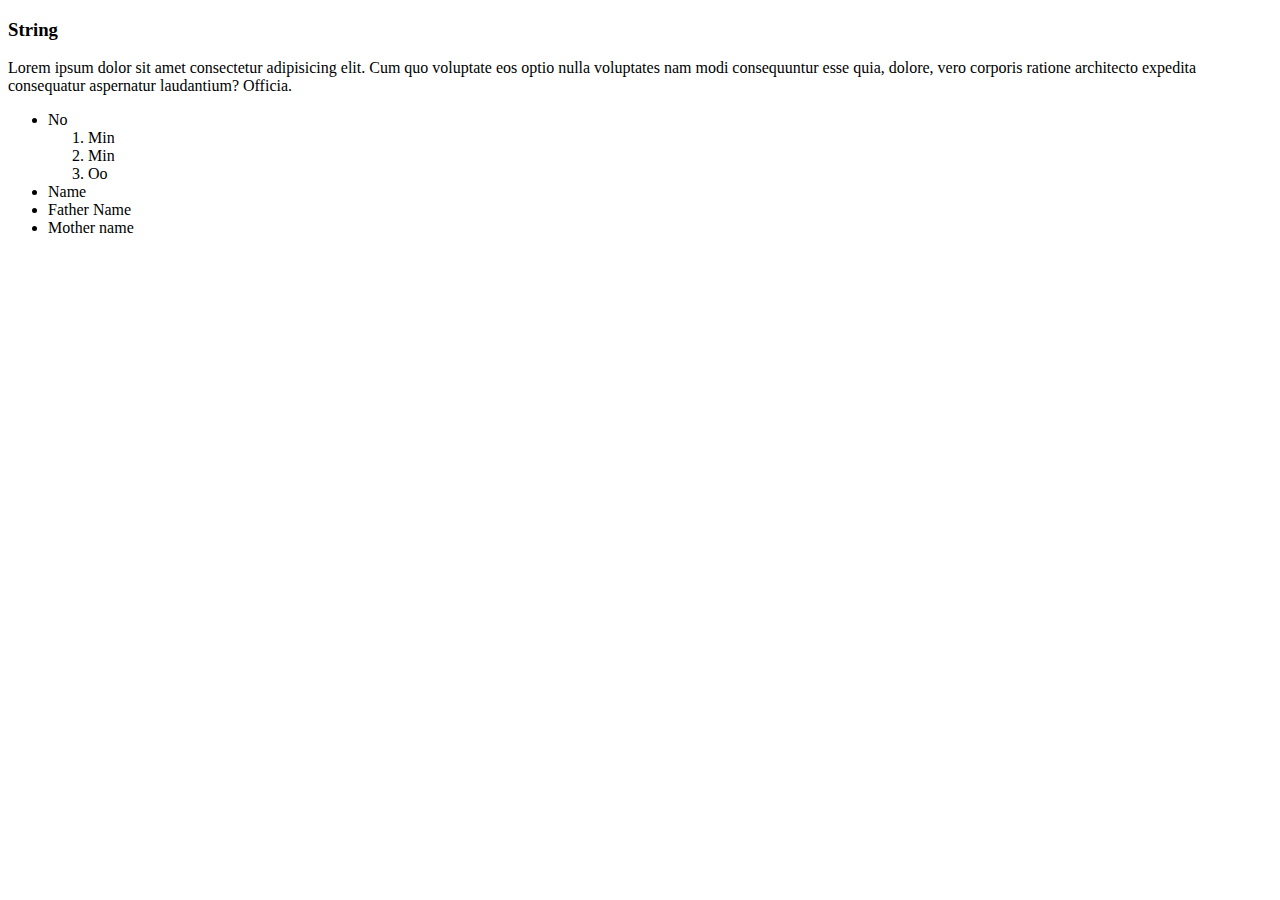
<file: project/index.html>
<!DOCTYPE html>
<html lang="en">
<head>
    <meta charset="UTF-8">
    <meta http-equiv="X-UA-Compatible" content="IE=edge">
    <meta name="viewport" content="width=device-width, initial-scale=1.0">
    <title>Document</title>
</head>
<body>
    <h3>String</h3>
    <p>
        Lorem ipsum dolor sit amet consectetur adipisicing elit. Cum quo voluptate eos optio nulla voluptates nam modi consequuntur esse quia, dolore, vero corporis ratione architecto expedita consequatur aspernatur laudantium? Officia.
    </p>

    <ul>
        <li>No</li>
            <ol>
                <li>Min</li>
                <li>Min</li>
                <li>Oo</li>
            </ol>
        <li>Name</li>
        <li>Father Name</li>
        <li>Mother name</li>
    </ul>
    <script>
        let firstName = "Developer";
        let lastName = "Min Min Oo";
        let fullname = firstName + ' ' + lastName;
        console.log(firstName.length);
        let fullName = firstName+ ' ' + lastName;

        console.log(fullName);
        console.log(`My name is ${lastName}. My nick name is ${firstName}`);

        console.log(fullName.toUpperCase());
        console.log(fullName.toLowerCase());
    </script>
</body>
</html>
</file>
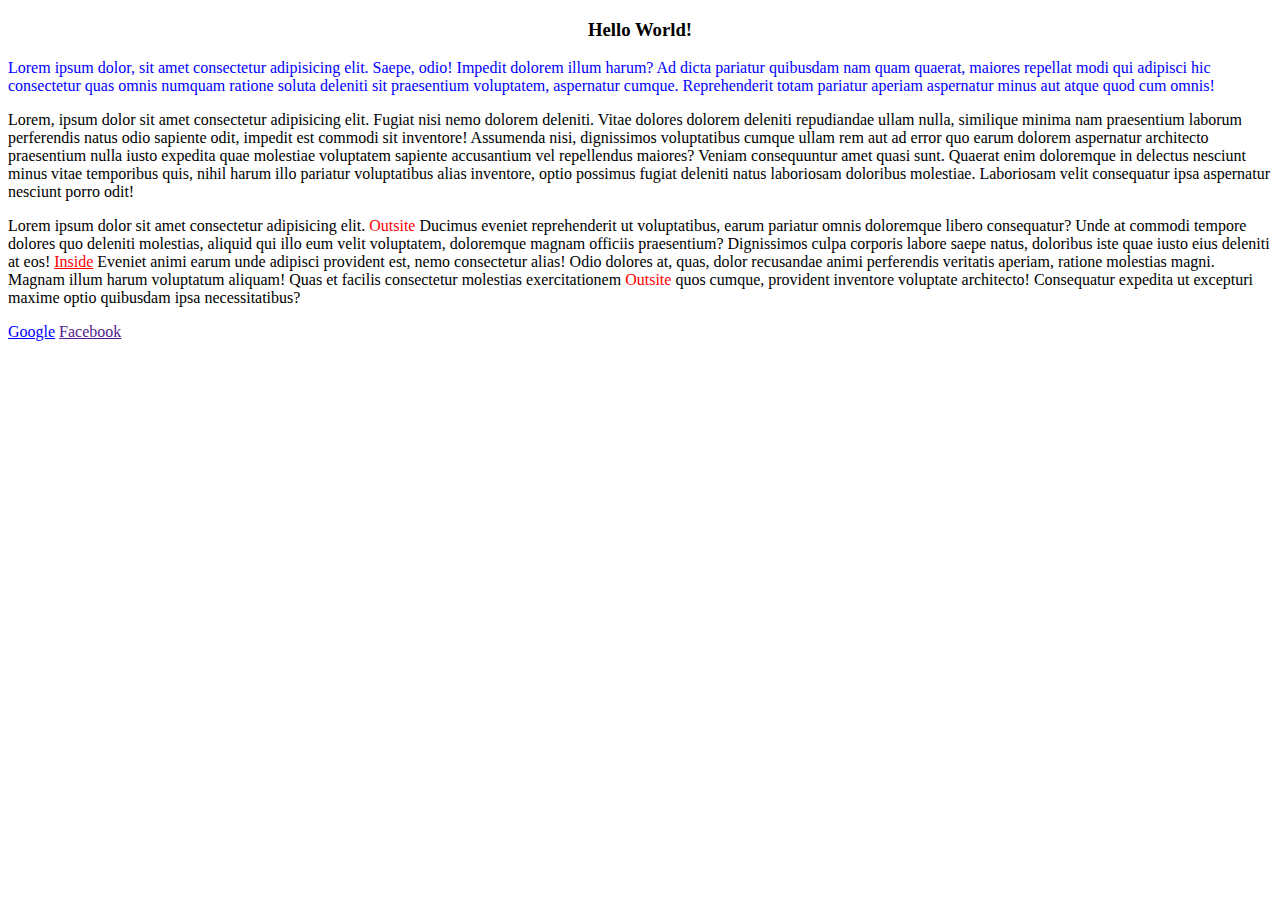
<file: selector.html>
<!DOCTYPE html>
<html lang="en">
  <head>
    <meta charset="UTF-8" />
    <meta http-equiv="X-UA-Compatible" content="IE=edge" />
    <meta name="viewport" content="width=device-width, initial-scale=1.0" />
    <title>Selector</title>
    <link rel="stylesheet" href="./style.css" />
  </head>
  <body>
    <h3>Hello World!</h3>
    <p id="idselector">
      Lorem ipsum dolor, sit amet consectetur adipisicing elit. Saepe, odio!
      Impedit dolorem illum harum? Ad dicta pariatur quibusdam nam quam quaerat,
      maiores repellat modi qui adipisci hic consectetur quas omnis numquam
      ratione soluta deleniti sit praesentium voluptatem, aspernatur cumque.
      Reprehenderit totam pariatur aperiam aspernatur minus aut atque quod cum
      omnis!
    </p>
    <div class="class">
      Lorem, ipsum dolor sit amet consectetur adipisicing elit. Fugiat nisi nemo
      dolorem deleniti. Vitae dolores dolorem deleniti repudiandae ullam nulla,
      similique minima nam praesentium laborum perferendis natus odio sapiente
      odit, impedit est commodi sit inventore! Assumenda nisi, dignissimos
      voluptatibus cumque ullam rem aut ad error quo earum dolorem aspernatur
      architecto praesentium nulla iusto expedita quae molestiae voluptatem
      sapiente accusantium vel repellendus maiores? Veniam consequuntur amet
      quasi sunt. Quaerat enim doloremque in delectus nesciunt minus vitae
      temporibus quis, nihil harum illo pariatur voluptatibus alias inventore,
      optio possimus fugiat deleniti natus laboriosam doloribus molestiae.
      Laboriosam velit consequatur ipsa aspernatur nesciunt porro odit!
    </div>
    <p class="descendent">
      Lorem ipsum dolor sit amet consectetur adipisicing elit.
      <a href="">Outsite</a> Ducimus eveniet reprehenderit ut voluptatibus,
      earum pariatur omnis doloremque libero consequatur? Unde at commodi
      tempore dolores quo deleniti molestias, aliquid qui illo eum velit
      voluptatem, doloremque magnam officiis praesentium?
      <span
        >Dignissimos culpa corporis labore saepe natus, doloribus iste quae
        iusto eius deleniti at eos! <a href="">Inside</a> Eveniet animi earum unde adipisci provident
        est, nemo consectetur alias! Odio dolores at, quas, dolor recusandae
        animi perferendis veritatis aperiam, ratione molestias magni.</span
      >
      Magnam illum harum voluptatum aliquam! Quas et facilis consectetur
      molestias exercitationem <a href="">Outsite</a> quos cumque, provident
      inventore voluptate architecto! Consequatur expedita ut excepturi maxime
      optio quibusdam ipsa necessitatibus?
    </p>
    <a href="" title="google">Google</a>
    <a href="" title="facebook">Facebook</a>
  </body>
</html>
</file>
<file: style.css>
h3{
    color: brown;
}

*{
    /* color: green; */
    
}

h3{
    text-align: center;
    color: black;
}

a[title="google"]{
    color: blue;
}

#idselector{
    color: blue;
}

.classdelector{
    font-size: 20px;
    text-align: justify;
    line-height: 30px;
    color: blueviolet;
    word-spacing: 10px;
    text-transform: uppercase;
}



.descendent a{
    color: red;
}


.descendent > a{
    text-decoration: none;
}
</file>
